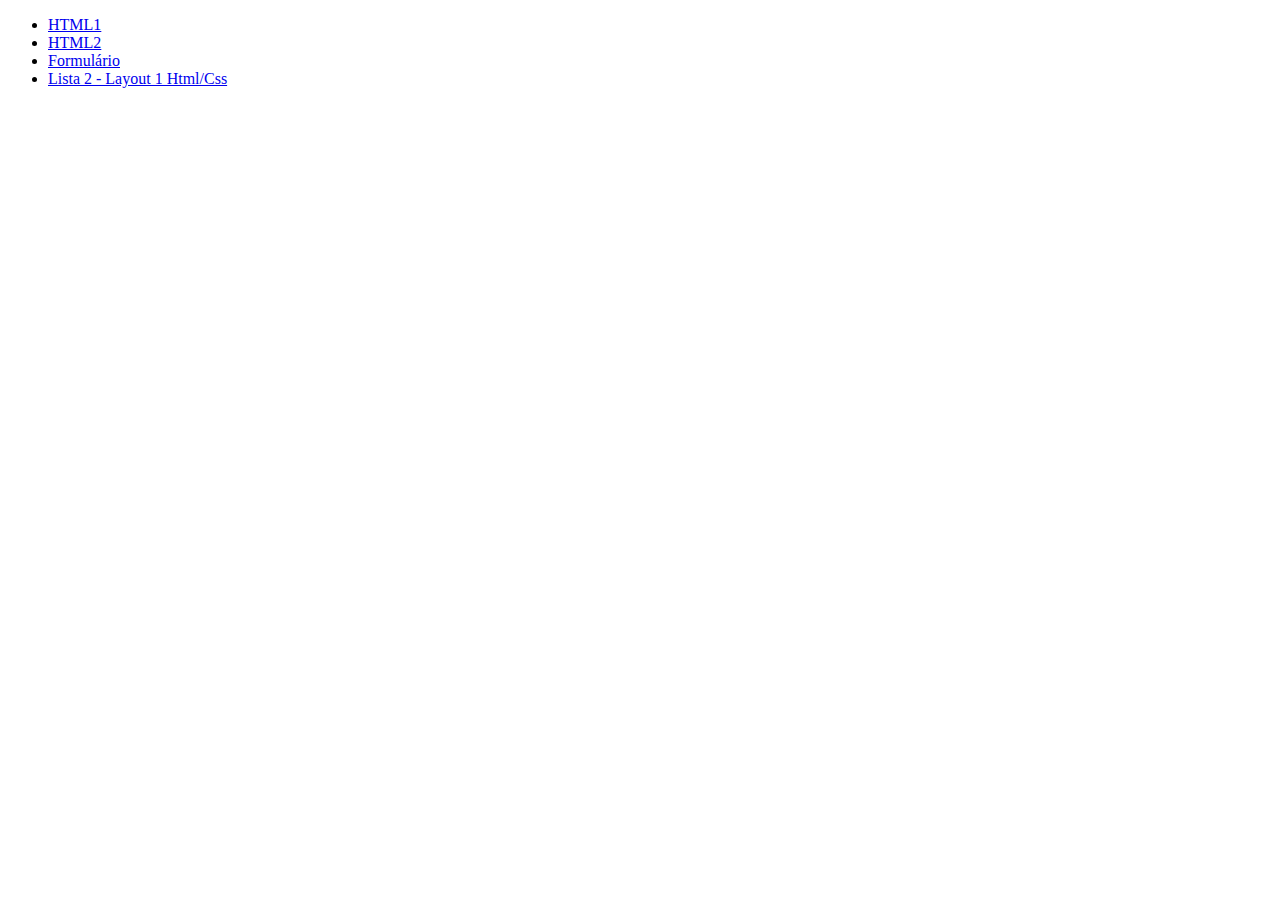
<file: index.html>
<!DOCTYPE html>
<html lang="en">
<head>
    <meta charset="UTF-8">
    <meta http-equiv="X-UA-Compatible" content="IE=edge">
    <meta name="viewport" content="width=device-width, initial-scale=1.0">
    <title>Códigos das Aulas</title>
</head>
<body>
    <ul>
        <li><a href="./html1/helloworld/">HTML1</a></li>
        <li><a href="./html2/">HTML2</a></li>
        <li><a href="./Formulario/index.html">Formulário</a></li>
        <li><a href="./Lista 2 - Layout 1/index.html">Lista 2 - Layout 1 Html/Css</a></li>
    </ul>
</body>
</html>
</file>
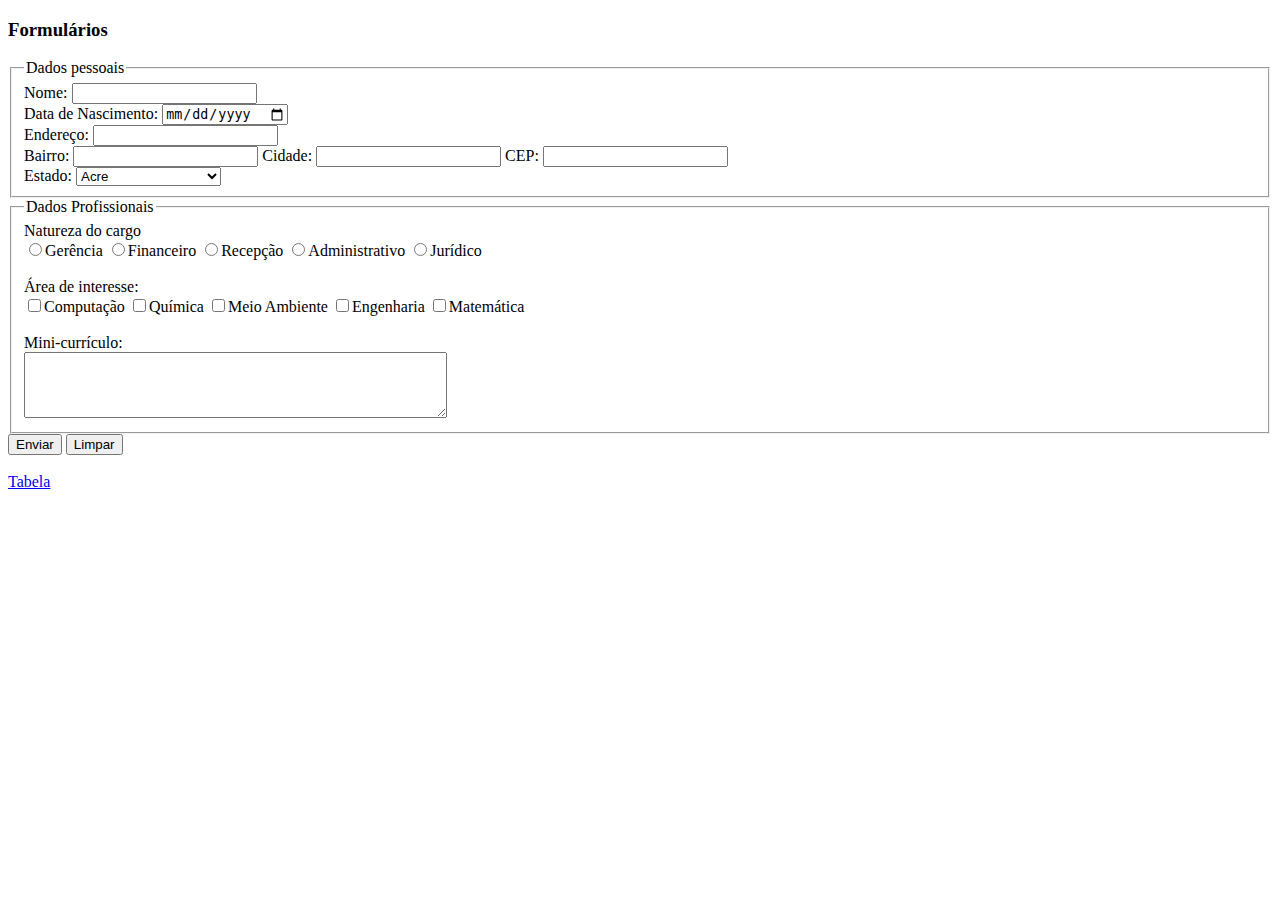
<file: Formulario/index.html>
<!DOCTYPE html>
<html lang="en">
<head>
    <meta charset="UTF-8">
    <meta http-equiv="X-UA-Compatible" content="IE=edge">
    <meta name="viewport" content="width=device-width, initial-scale=1.0">
    <title>Formulários</title>
</head>
<body>
    <h3>Formulários</h3>

    <fieldset>
        <legend>Dados pessoais</legend>
        <form>
            <label for="nome">Nome: </label>
            <input type="text" id="nome" name="nome"><br>

            <label for="nascimento">Data de Nascimento: </label>
            <input type="date" id="nascimento" name="nascimento"><br>

            <label for="endereco">Endereço: </label>
            <input type="text" id="endereco" name="endereco"><br>

            <label for="bairro">Bairro: </label>
            <input type="text" id="bairro" name="bairro">

            <label for="cidade">Cidade: </label>
            <input type="text" id="cidade" name="cidade">

            <label for="cep">CEP: </label>
            <input type="text" id="cep" name="cep"><br>

            <label for="estado">Estado: </label>
            <select id="estado" name="estado">
                <option value="1">Acre</option>
                <option value="2">Alagoas</option>
                <option value="3">Amapá</option>
                <option value="4">Amazonas</option>
                <option value="5">Bahia</option>
                <option value="6">Ceará</option>
                <option value="7">Distrito Federal</option>
                <option value="8">Espírito Santo</option>
                <option value="9">Goiás</option>
                <option value="10">Maranhão</option>
                <option value="11">Mato Grosso</option>
                <option value="22">Mato Grosso do Sul</option>
                <option value="13">Minas Gerais</option>
                <option value="14">Pará</option>
                <option value="15">Paraíba</option>
                <option value="16">Paraná</option>
                <option value="17">Pernambuco</option>
                <option value="18">Piauí</option>
                <option value="19">Rio de Janeiro</option>
                <option value="20">Rio Grande do Norte</option>
                <option value="21">Rio Grande do Sul</option>
                <option value="22">Rondônia</option>
                <option value="23">Roraima</option>
                <option value="24">Santa Catarina</option>
                <option value="25">São Paulo</option>
                <option value="26">Sergipe</option>
                <option value="27">Tocantins</option>
            </select><br>
        </form>
    </fieldset>

    <fieldset>
        <legend>Dados Profissionais</legend>
        <form action="" class="forms">
            <label>Natureza do cargo</label><br>
            <input type="radio" name="cargo" value="gerencia">Gerência
            <input type="radio" name="cargo" value="financeiro">Financeiro
            <input type="radio" name="cargo" value="recepção">Recepção
	    <input type="radio" name="cargo" value="administrativo">Administrativo
	    <input type="radio" name="cargo" value="jurídico">Jurídico
            <br><br>

            <label>Área de interesse:</label><br>
            <input type="checkbox" name="interesse" value="computacao">Computação
            <input type="checkbox" name="interesse" value="quimica">Química
            <input type="checkbox" name="interesse" value="meio ambiente">Meio Ambiente
            <input type="checkbox" name="interesse" value="engenharia">Engenharia
            <input type="checkbox" name="interesse" value="matemática">Matemática
            <br><br>

            <label for="mini-curriculo">Mini-currículo:</label><br>
            <textarea id="mini-curriculo" name="mini-curriculo" rows="4" cols="50"></textarea><br>
        </form>
    </fieldset>

    <input type="submit" value="Enviar">
    <input type="reset" value="Limpar">

    <br><br>

    <a href="../Formulario/tabela.html">Tabela</a>
</body>
</html>
</file>
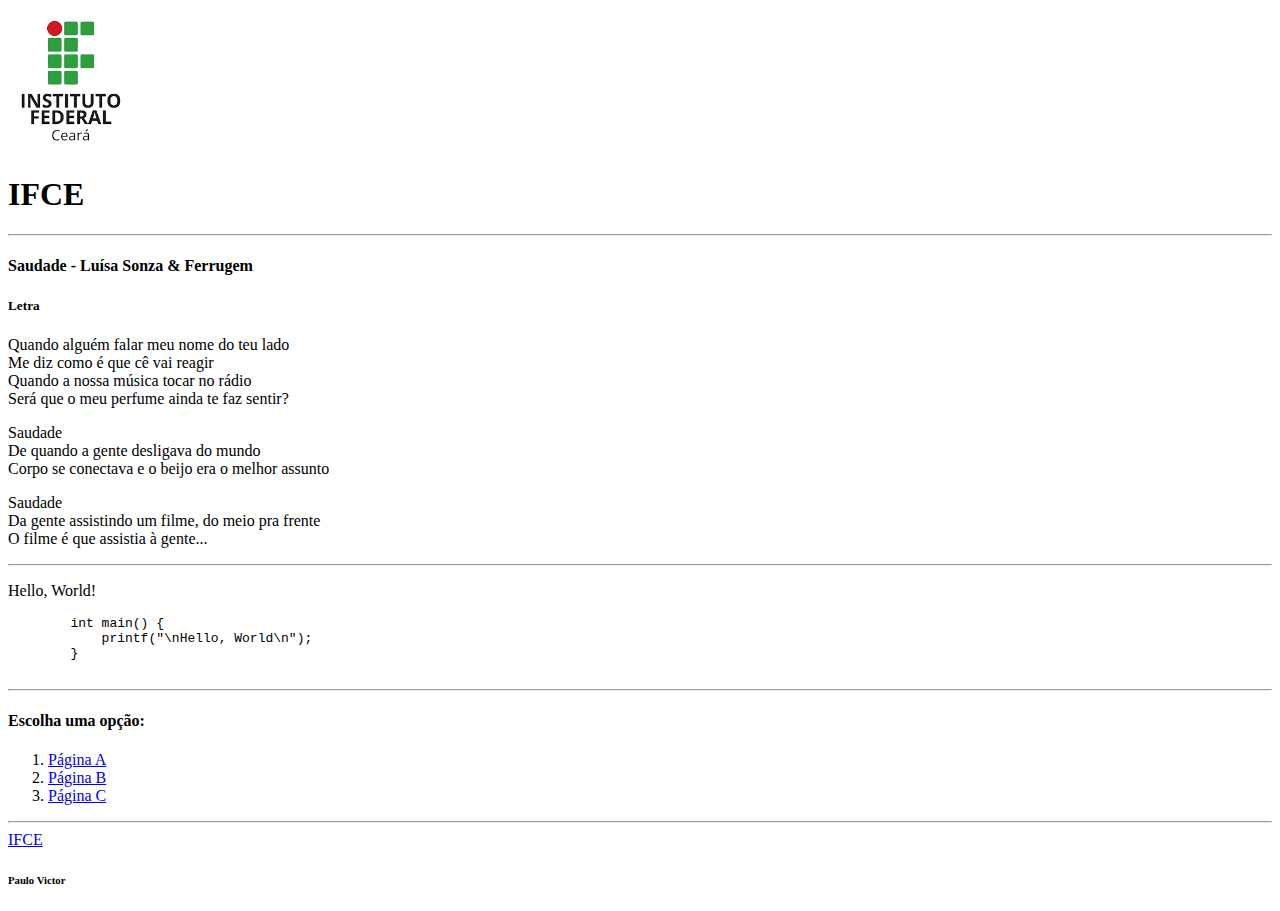
<file: html1/index.html>
<html>
<head>
    <title>Primeira Página HTML</title>
</head>
<body>
    <img src="imagens/indice.png" width="10%" alt="Logo do IFCE"/>
    <h1>IFCE</h1>

    <hr>

    <h4>Saudade - Luísa Sonza & Ferrugem</h4>
    <h5>Letra</h5>

    <p>Quando alguém falar meu nome do teu lado<br>
    Me diz como é que cê vai reagir<br>
    Quando a nossa música tocar no rádio<br>
    Será que o meu perfume ainda te faz sentir?<br>
    </p>

    <p>Saudade<br>
    De quando a gente desligava do mundo<br>
    Corpo se conectava e o beijo era o melhor assunto<br>
    </p>

    <p>Saudade<br>
    Da gente assistindo um filme, do meio pra frente<br>
    O filme é que assistia à gente...<br>
    </p>

    <hr>

    <p>Hello, World!</p>
    <pre>
        int main() {
            printf("\nHello, World\n");
        }
    </pre>

    <hr>

    <h4>Escolha uma opção:</h4>

    <ol>
        <li><a href="opcoes/a.html">Página A</a><br></li>
        <li><a href="opcoes/b.html">Página B</a><br></li>
        <li><a href="opcoes/c.html">Página C</a><br></li>
    </ol>

    <hr>

    <a href="https://ifce.edu.br/">IFCE</a><br>

    <h6>Paulo Victor</h6>
</body>
</html>
</file>
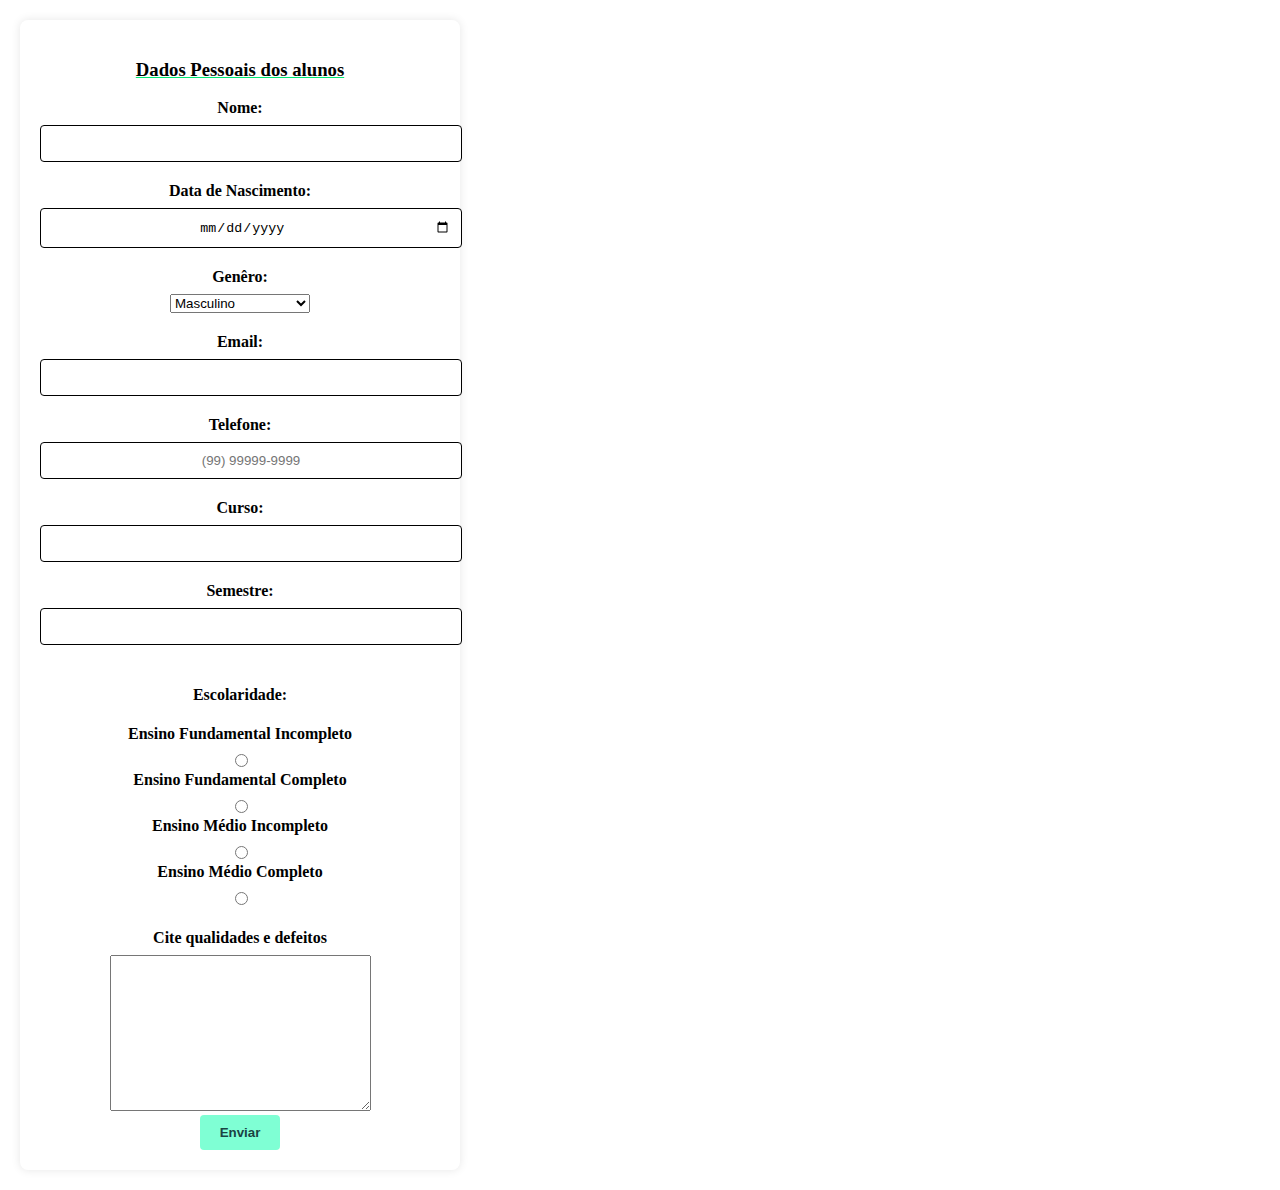
<file: html2/index.html>
<!DOCTYPE html>
<html lang="en">
<head>
    <meta charset="UTF-8">
    <meta http-equiv="X-UA-Compatible" content="IE=edge">
    <meta name="viewport" content="width=device-width, initial-scale=1.0">
    <link rel="stylesheet" href="style.css">
    <title>Document</title>
</head>
<body>
    <form>
        <p><h3 style="text-decoration: underline #00e974" style="text-align: center;"> Dados Pessoais dos alunos</h3></p>
        <label for="nome">Nome: </label>
        <input type="text" id="nome" name="nome" required><br>

        <label for="data de nascimento">Data de Nascimento:</label>
        <input type="date" id="date" name="date" required>

        <label for="genero">Genêro:</label> 
        <select name="genero" id="genero">
            <option value="masculino">Masculino</option>
            <option value="feminino">Feminino</option>
            <option value="prefiro nao informar">Prefiro não informar</option>
        </select>
    
        <div style="margin-bottom: 20px;"></div>

        <label for="email">Email: </label>
        <input type="email" id="email" name="email" required><br>

        <label for="telefone">Telefone: </label>
        <input type="tel" id="telefone" name="telefone" placeholder="(99) 99999-9999" required><br>

        <label for="curso">Curso: </label>
        <input type="text" id="curso" name="curso" required><br>

        <label for="semestre">Semestre: </label>
        <input type="number" id="semestre" name="semestre" min="1" max="4" required><br>

        <h4>Escolaridade:</h4>
        <label for="motivacao">Ensino Fundamental Incompleto</label>
        <input type="radio" id="motivacao" name="motivacao"> 

        <label for="motivacao">Ensino Fundamental Completo</label>
        <input type="radio" id="motivacao" name="motivacao"> 

        <label for="motivacao">Ensino Médio Incompleto</label>
        <input type="radio" id="motivacao" name="motivacao"> 

        <label for="motivacao">Ensino Médio Completo</label>
        <input type="radio" id="motivacao" name="motivacao"><br>

        <div style="margin-bottom: 20px;"></div>
        
        <label for="motivaçao">Cite qualidades e defeitos</label>
        <textarea name="motivaçao" id="motivaçao" cols="30" rows="10"></textarea>

        <br><button  type="button" value="button">Enviar</button>
    </form>

</body>
</html>
</file>
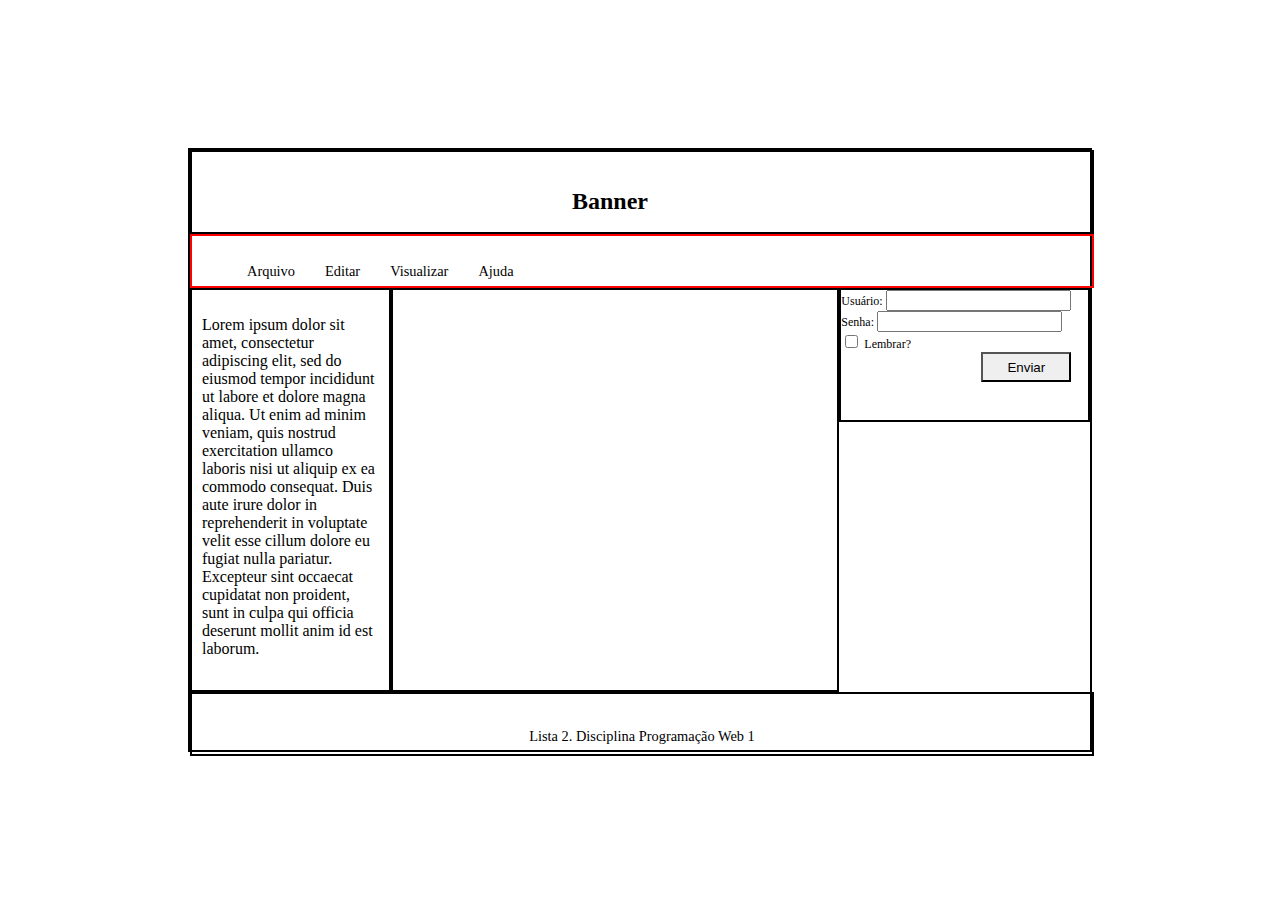
<file: Lista 2 - Layout 1/index.html>
<!DOCTYPE html>
<html lang="pt-br">

<head>
    <meta charset="UTF-8">
    <meta name="viewport" content="width=device-width, initial-scale=1.0">
    <title>Layout</title>
    <link rel="stylesheet" href="./style.css">
</head>

<body>
    <div class="container">
        <div class="tamanho">
            <header>
                <h1>Banner</h1>
            </header>

            <nav>
                <ul>
                    <li><a href="#">Arquivo</a></li>
                    <li><a href="#">Editar</a></li>
                    <li><a href="#">Visualizar</a></li>
                    <li><a href="#">Ajuda</a></li>
                </ul>
            </nav>
            <main>
                <div class="box1">
                    <p>Lorem ipsum dolor sit amet, consectetur adipiscing elit, sed do eiusmod tempor incididunt ut
                        labore et dolore magna aliqua. Ut enim ad minim veniam, quis nostrud exercitation ullamco
                        laboris nisi ut aliquip ex ea commodo consequat. Duis aute irure dolor in reprehenderit in
                        voluptate velit esse cillum dolore eu fugiat nulla pariatur. Excepteur sint occaecat cupidatat
                        non proident, sunt in culpa qui officia deserunt mollit anim id est laborum.</p>
                </div>

                <div class="box2">
                    <iframe src="" frameborder="0"></iframe>
                </div>

                <div class="box3">
                    <label for="user">Usuário:</label>
                    <input type="text"><br>
                    <label for="password">Senha:</label>
                    <input type="text">
                    <br>
                    <input type="checkbox">
                    <label for="lembrar">Lembrar?</label>
                    <br>
                    <button type="submit">Enviar</button>
                </div>


            </main>
            <footer>
                <p>Lista 2. Disciplina Programação Web 1</p>
            </footer>
        </div>
    </div>
</body>
</html>
</file>
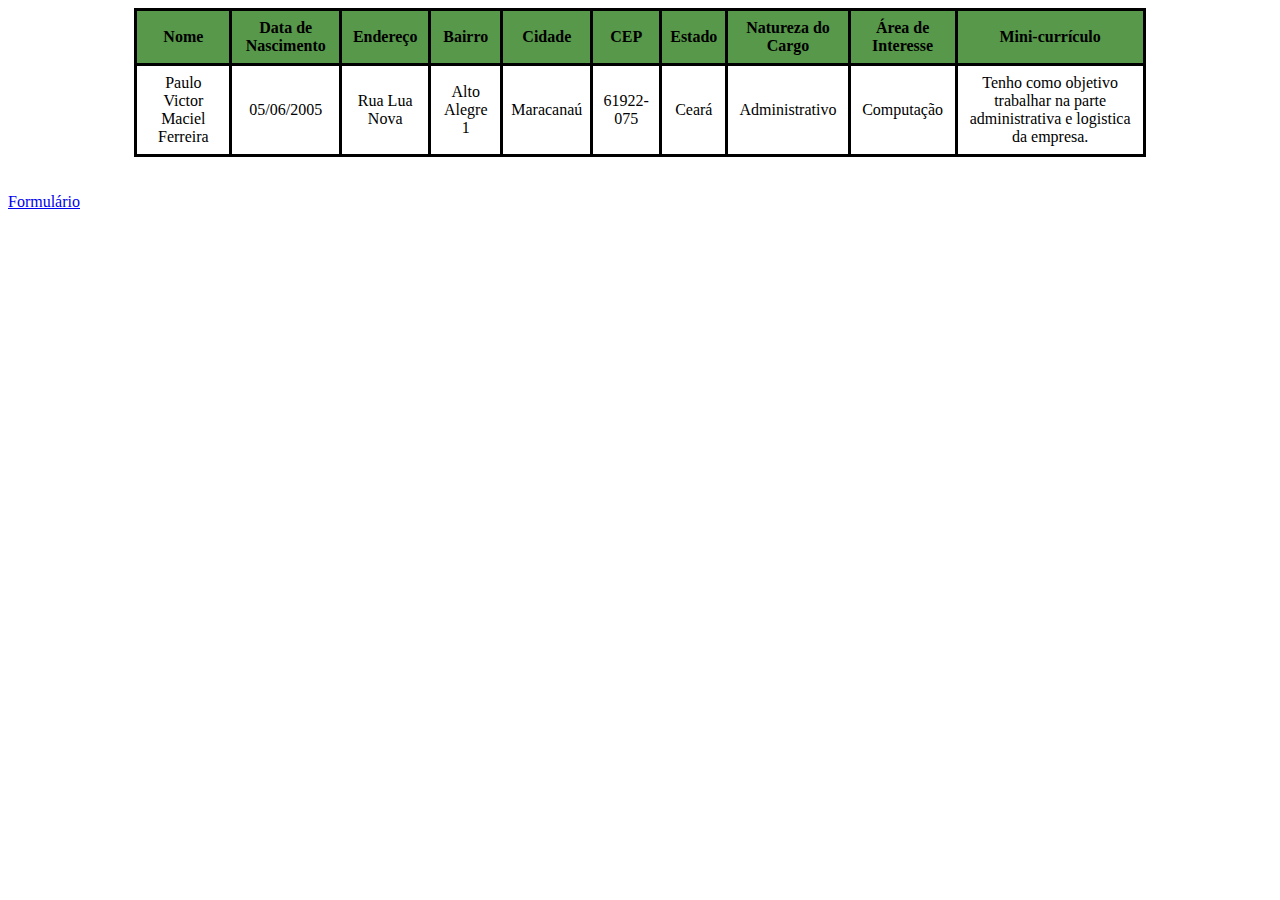
<file: Formulario/tabela.html>
<!DOCTYPE html>
<html lang="en">
<head>
    <meta charset="UTF-8">
    <meta http-equiv="X-UA-Compatible" content="IE=edge">
    <meta name="viewport" content="width=device-width, initial-scale=1.0">
    <title>Tabela</title>
    <style>
        table {
            width: 80%;
            border-collapse: collapse;
            margin: auto;
        }

        th, td {
            border: 3px solid black;
            padding: 8px;
            text-align: center;
            font-family: 'Times New Roman', Times, serif;
        }

        th {
            background-color: rgb(87, 152, 74);
        }
    </style>
</head>
<body>
    <table>
        <tr>
            <th>Nome</th>
            <th>Data de Nascimento</th>
            <th>Endereço</th>
            <th>Bairro</th>
            <th>Cidade</th>
            <th>CEP</th>
            <th>Estado</th>
            <th>Natureza do Cargo</th>
            <th>Área de Interesse</th>
            <th>Mini-currículo</th>
        </tr>
        <tr>
            <td>Paulo Victor Maciel Ferreira</td>
            <td>05/06/2005</td>
            <td>Rua Lua Nova</td>
            <td>Alto Alegre 1</td>
            <td>Maracanaú</td>
            <td>61922-075</td>
            <td>Ceará</td>
            <td>Administrativo</td>
            <td>Computação</td>
            <td>Tenho como objetivo trabalhar na parte administrativa e logistica da empresa.</td>
        </tr>
    </table>

    <br><br>
    <a href="../Formulario/index.html">Formulário</a>
</body>
</html>
</file>
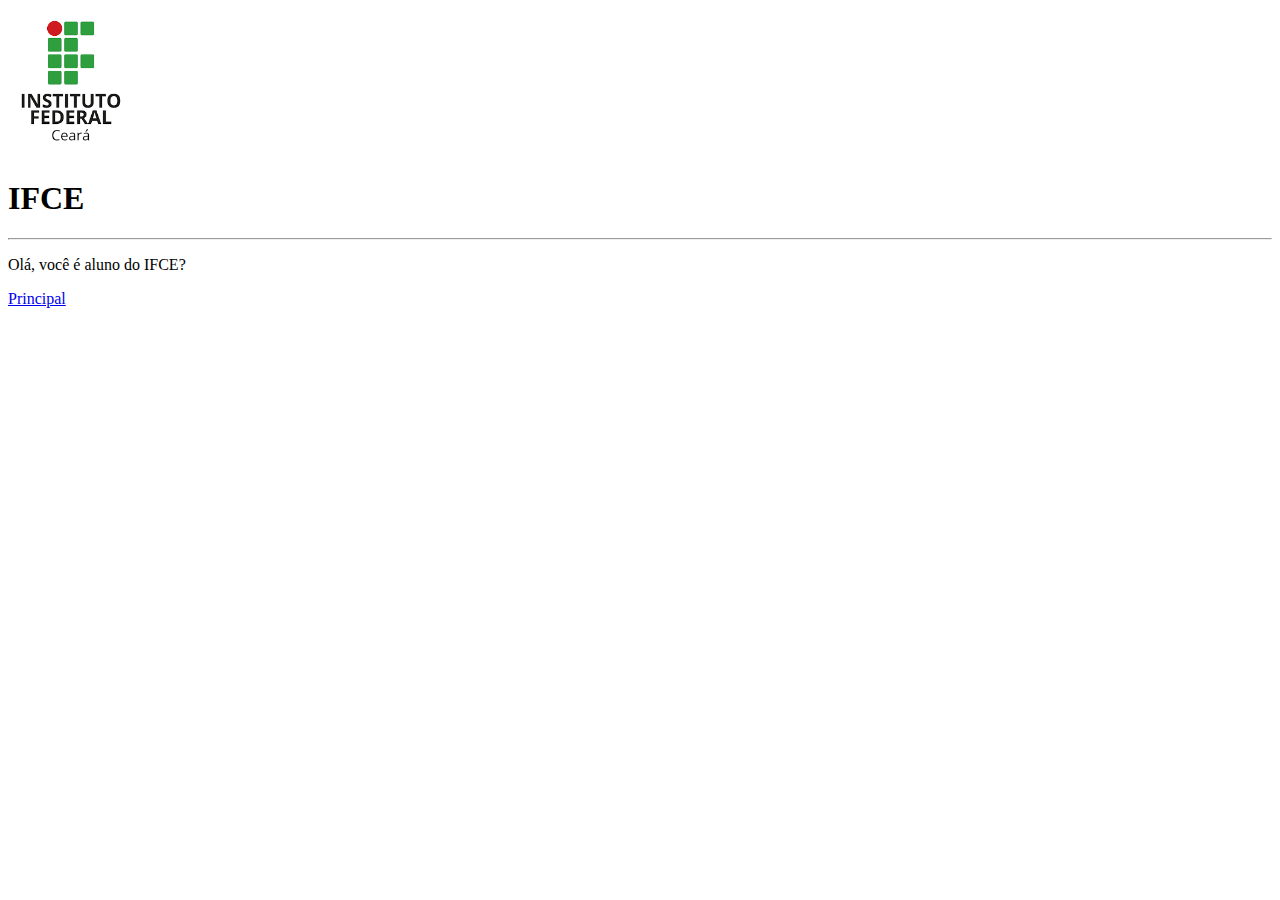
<file: html1/opcoes/a.html>
<!DOCTYPE html>
<html lang="en">
<head>
    <meta charset="UTF-8">
    <meta http-equiv="X-UA-Compatible" content="IE=edge">
    <meta name="viewport" content="width=device-width, initial-scale=1.0">
    <title>Document</title>
</head>
<body>
    <img src="../imagens/indice.png" width="10%" alt="Logo do IFCE"/>
    <h1>IFCE</h1>
    
    <hr>
    
    <p>Olá, você é aluno do IFCE?</p>
    <a href="../index.html">Principal</a><br>
</body>
</html>
</file>
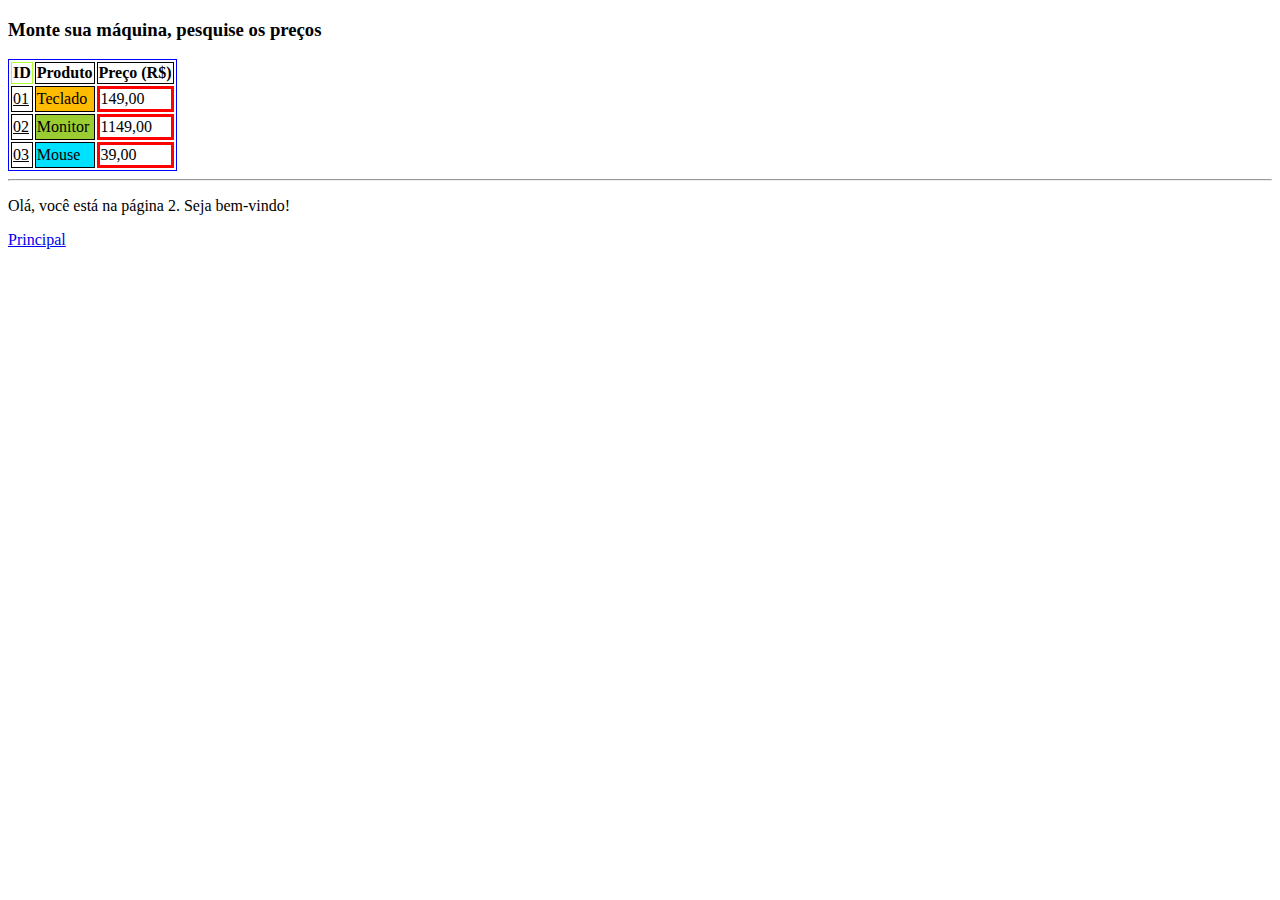
<file: html1/opcoes/b.html>
<!DOCTYPE html>
<html lang="en">
<head>
    <meta charset="UTF-8">
    <meta http-equiv="X-UA-Compatible" content="IE=edge">
    <meta name="viewport" content="width=device-width, initial-scale=1.0">
    <title>Document</title>
    <style>
        table th, td {
            border: 1px solid black;
            border-collapse: collapse;
        }
    </style>
</head>
<body>
    <caption><h3>Monte sua máquina, pesquise os preços</h3></caption>
    
    <table style="border: 1px blue solid;">
        <tr>
            <th style="border: 1px greenyellow solid;">ID</th>
            <th>Produto</th>
            <th>Preço (R$)</th>
        </tr>
        <tr>
            <td style="text-decoration: underline;">01</td>
            <td style="background-color: rgb(255, 187, 0);">Teclado</td>
            <td style="border: 3px red solid;">149,00</td>
        </tr>
        <tr>
            <td style="text-decoration: underline;">02</td>
            <td style="background-color: yellowgreen;">Monitor</td>
            <td style="border: 3px red solid;">1149,00</td>
        </tr>
        <tr>
            <td style="text-decoration: underline;">03</td>
            <td style="background-color: rgb(0, 225, 255);">Mouse</td>
            <td style="border: 3px red solid;">39,00</td>
        </tr>
    </table>
    
    <hr>
    
    <p>Olá, você está na página 2. Seja bem-vindo!</p>
    <a href="../index.html">Principal</a><br> 
</body>
</html>
</file>
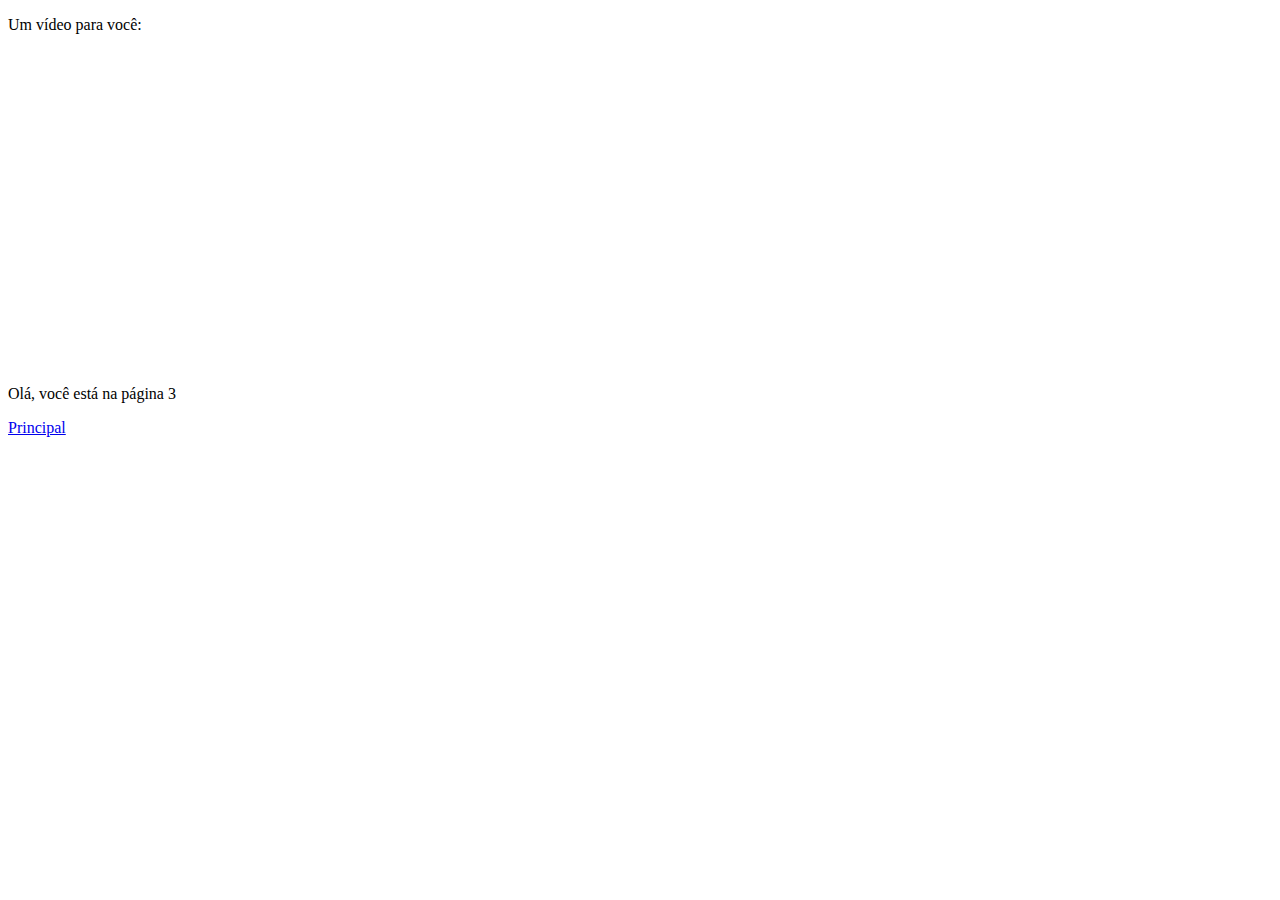
<file: html1/opcoes/c.html>
<!DOCTYPE html>
<html lang="en">
<head>
    <meta charset="UTF-8">
    <meta http-equiv="X-UA-Compatible" content="IE=edge">
    <meta name="viewport" content="width=device-width, initial-scale=1.0">
    <title>Document</title>
</head>
<body>
    <p>Um vídeo para você:</p>
    <iframe width="560" height="315" src="https://www.youtube.com/embed/pGVE-NcRigo" title="YouTube video player" frameborder="0" allow="accelerometer; autoplay; clipboard-write; encrypted-media; gyroscope; picture-in-picture; web-share" allowfullscreen></iframe>
    <p>Olá, você está na página 3</p>
    <a href="../index.html">Principal</a><br> 
</body>
</html>
</file>
<file: html2/style.css>
body{
    font-family: Georgia, 'Times New Roman', Times, serif;
    background-color: rgb(255, 255, 255);
    margin: 20px;
    padding: 0;
}

h1 {
    text-align: center;
    margin-top: 20px;
    color: gray;
}

form {
    max-width: 400px;
    margin: 0;
    padding: 20px;
    background-color: white;
    border-radius: 8px;
    box-shadow: 0 0 10px rgba(0, 0, 0, 0.1);
    text-align: center;
}

label {
    display: block;
    margin-bottom: 8px;
    font-weight: bold; 
    text-align: center;   
}

input[type="text"],
input[type="email"],
input[type="number"],
input[type="tel"],
input[type="date"] {
width: 100%;
padding: 10px;
margin-bottom: 20px;
border: 1px solid rgb(0, 0, 0);
border-radius: 4px;
text-align: center;
}

button {
    background-color: aquamarine;
    color: rgb(26, 67, 67);
    border: none;
    border-radius: 4px;
    padding: 10px 20px;
    cursor: pointer;
    font-weight: bold;
    text-align: center;
}

button:hover {
    background-color: rgb(0, 0, 0);
    text-align: center;
}
</file>
<file: Lista 2 - Layout 1/style.css>
body {
    margin: 0;
    padding: 0;
    font-family: 'Times New Roman', Times, serif;
    font-size: 12px;
}

.container {
    height: 100vh;
    display: flex;
    justify-content: center;
    align-items: center;
}

.tamanho {
    border: 2px solid black;
    width: 900px;
    height: 600px;
}

header {
    width: 100%;
    height: 80px;
    border: 2px solid;
}

header h1 {
    position: relative;
    left: 360px;
    padding: 20px;
}

nav {
    border: 2px solid red;
    width: 100%;
    height: 50px;
}

nav ul {
    display: flex;
}

nav a {
    text-decoration: none;
    color: black;
    font-size: larger;
}

nav a:hover {
    text-decoration: underline;
}

nav li {
    list-style: none;
    padding: 15px;
}

main {
    display: flex;
}

.box1 {
    border: 2px solid black;
    height: 400px;
    width: 200px;
}

.box1 p {
    padding: 10px;
    font-size: 16px;
}

.box2 {
    border: 2px solid black;
    width: 450px;
    height: 400px;
}

.box3 {
    border: 2px solid black;
    width: 250px;
    height: 130px;
}

.box3 button {
    position: relative;
    left: 140px;
    width: 90px;
    height: 30px;
    border-color: black;
}

footer {
    border: 2px solid black;
    width: 100%;
    height: 60px;
}

footer p {
    font-size: larger;
    padding: 20px;
    text-align: center;
}
</file>
